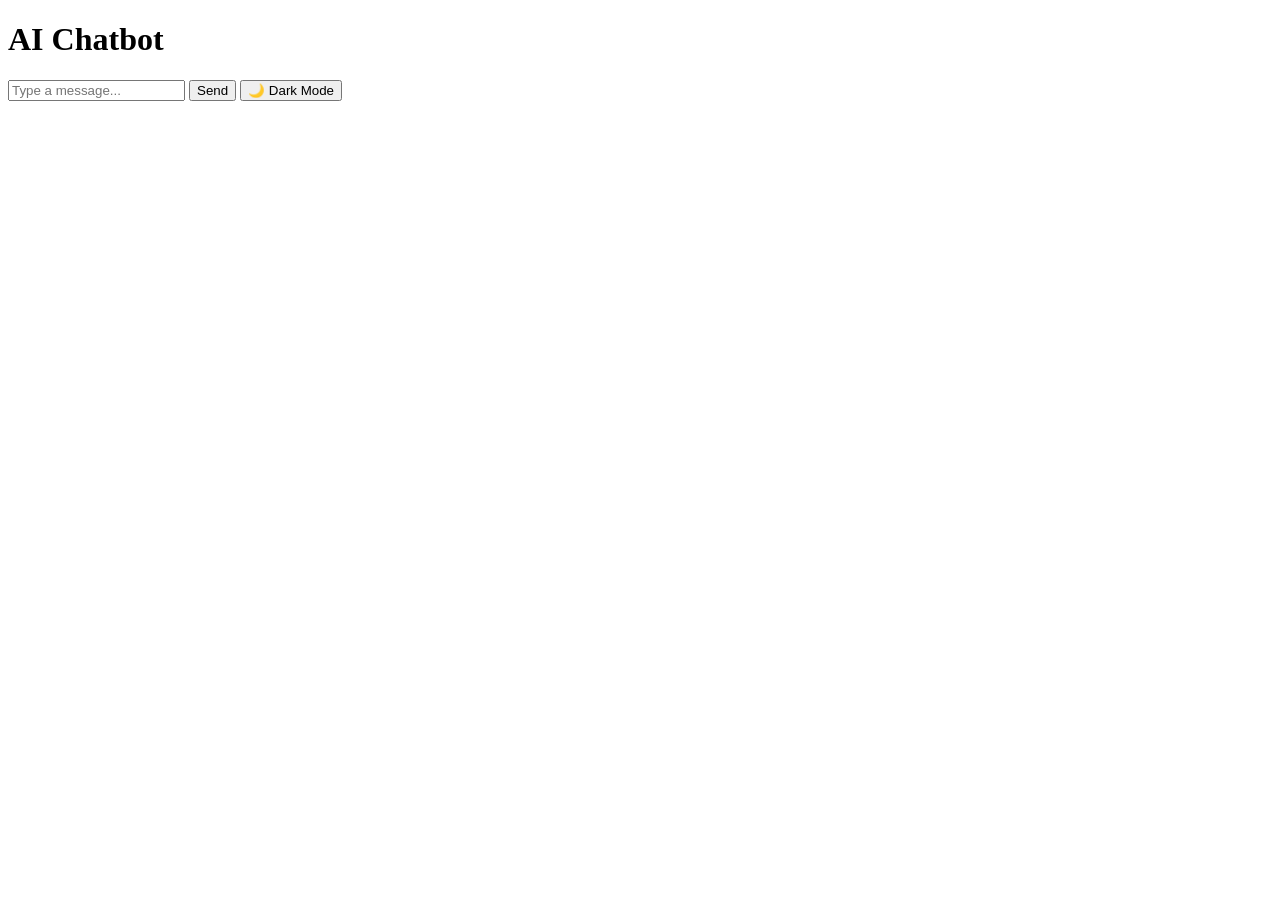
<file: index.html>
<!DOCTYPE html>
<html lang="en">
<head>
    <title>AI Chatbot</title>
    <link rel="./stylesheet" href="style.css">
</head>
<body>
    <div class="container">
        <h1>AI Chatbot</h1>
        <div class="chatbox" id="chatbox"></div>
        <input type="text" id="userInput" placeholder="Type a message...">
        <button id="sendButton">Send</button>
        <button id="toggleDarkMode">🌙 Dark Mode</button>
    </div>
    <script src="./script.js"></script>
</body>
</html>
</file>
<file: style.css>
body {
  font-family: Arial, sans-serif;
  background-color: #f4f4f4;
  color: #333;
  text-align: center;
  transition: background-color 0.5s, color 0.5s;
}

.container {
  width: 90%;
  max-width: 500px;
  margin: 50px auto;
  background: white;
  padding: 20px;
  border-radius: 10px;
  box-shadow: 0px 0px 10px rgba(0, 0, 0, 0.1);
}

.chatbox {
  height: 330px;
  overflow-y: auto;
  border: 1px solid #ccc;
  padding: 10px;
  text-align: left;
  background: #fafafa;
  margin-bottom: 10px;
  border-radius: 5px;
}

input {
  width: 75%;
  padding: 10px;
  margin-top: 10px;
  border: 1px solid #ccc;
  border-radius: 5px;
}

button {
  padding: 10px 15px;
  border: none;
  cursor: pointer;
  border-radius: 5px;
  margin: 5px;
}

#sendButton {
  background: #28a745;
  color: white;
}

#toggleDarkMode {
  background: #333;
  color: white;
}

.dark-mode {
  background: #222;
  color: white;
}

.dark-mode .container {
  background: #333;
  color: white;
}

.dark-mode .chatbox {
  background: #444;
  color: white;
}

.dark-mode input {
  background: #555;
  color: white;
  border: 1px solid white;
}
</file>
